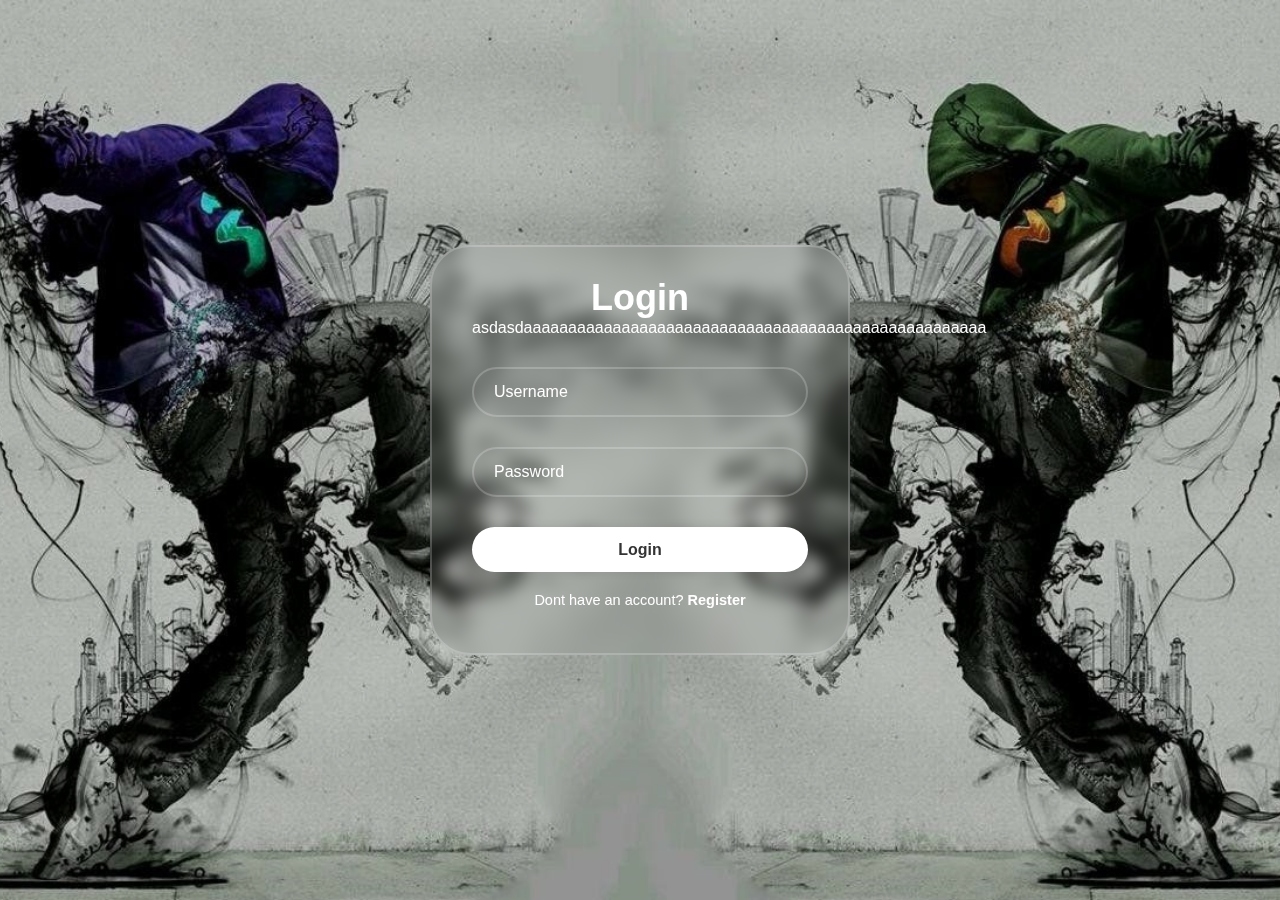
<file: login/index.html>
<!DOCTYPE html>
<html lang="en">
<head>
  <meta charset="UTF-8">
  <meta name="viewport" content="width=device-width, initial-scale=1.0">
  <title>Login Form</title>
  <link rel="stylesheet" href="styles.css">
</head>
<body>
  <div class="container">
    <form action="">
      <h1>Login</h1>
      <p>asdasdaaaaaaaaaaaaaaaaaaaaaaaaaaaaaaaaaaaaaaaaaaaaaaaaaaaa</p>
      <div class="input-box">
        <input type="email" id="email" placeholder="Username" required>
        <i class='bx bxs-user'></i>
      </div>
      <div class="input-box">
        <input type="password" id="password" placeholder="Password" required>
        <i class='bx bxs-lock-alt' ></i>
      </div>
      <button type="button" id="loginButton"  class="button">Login</button>
      <div class="register-link">
        <p>Dont have an account? <a href="../registration/index.html">Register</a></p>
      </div>
    </form>
  </div>
  
</body>
</html>
</file>
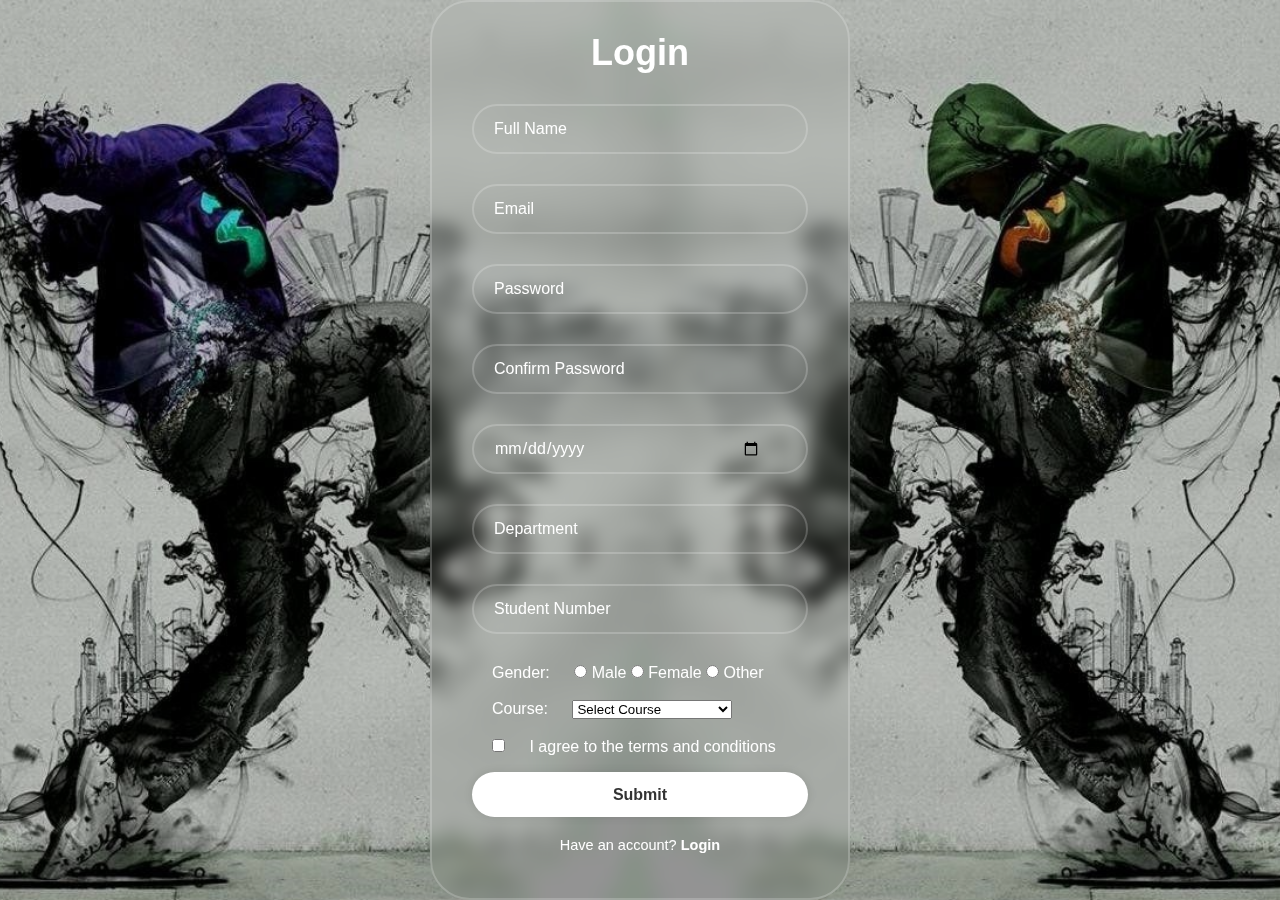
<file: registration/index.html>
<!DOCTYPE html>
<html lang="en">
<head>
  <meta charset="UTF-8">
  <meta name="viewport" content="width=device-width, initial-scale=1.0">
  <title>Login Form</title>
  <link rel="stylesheet" href="styles.css">
</head>
<body>
  <div class="container">
    <form action="">
      <h1>Login</h1>
      <div class="input-box">
        <input type="text" id="fullName" placeholder="Full Name" required>
        <i class='bx bxs-user'></i>
      </div>
      <div class="input-box">
        <input type="email" id="email" placeholder="Email" required>
        <i class='bx bxs-lock-alt' ></i>
      </div>
      <div class="input-box">
        <input type="password" id="password" placeholder="Password" required>
        <i class='bx bxs-lock-alt' ></i>
      </div>  
      <div class="input-box">
        <input type="password" id="confirmPassword" placeholder="Confirm Password" required>
        <i class='bx bxs-lock-alt' ></i>
      </div>
      <div class="input-box">
        <input type="date" id="dob" placeholder="Date" required>
        <i class='bx bxs-lock-alt' ></i>
      </div>
      <div class="input-box">
        <input type="text" id="department" placeholder="Department" required>
        <i class='bx bxs-lock-alt' ></i>
      </div>

      <div class="input-box">
        <input type="text" id="studentNumber" placeholder="Student Number" required>
        <i class='bx bxs-lock-alt' ></i>
      </div>
      <label style="margin: 20px;">Gender:</label>
      <input type="radio" id="male" name="gender" value="Male" required>
      <label for="male">Male</label>
      <input type="radio" id="female" name="gender" value="Female" required>
      <label for="female">Female</label>
      <input type="radio" id="other" name="gender" value="Other" required>
      <label for="other">Other</label><br><br>
 
      <label for="course" style="margin: 20px;">Course:</label>
      <select id="course" required>
          <option value="">Select Course</option>
          <option value="Computer Science">Computer Science</option>
          <option value="Engineering">Engineering</option>
          <option value="Information Technology">Information Technology</option>
          <option value="Industrial Technology">Industrial Technology</option>
          <option value="Accountancy">Accountancy</option>
      </select><br>
      <input style="margin: 20px;" type="checkbox" id="terms" required>
      <label for="agreeTerms">I agree to the terms and conditions</label>
      <button type="button" id="loginButton"  class="button">Submit</button>
      <div class="register-link">
        <p>Have an account? <a href="../login/index.html">Login</a></p>
      </div>
    </form>
  </div>
  
</body>
</html>
</file>
<file: login/styles.css>
*{
  margin: 0;
  padding: 0;
  box-sizing: border-box;
  font-family: "Poppins", sans-serif;
}
body{
  display: flex;
  justify-content: center;
  align-items: center;
  min-height: 100vh;
  background: url(bg.png) no-repeat;
  background-color: black;
  background-size: cover;
  background-position: center;
}
.container{
  width: 420px;
  background: transparent;
  border: 2px solid rgba(255, 255, 255, .2);
  backdrop-filter: blur(9px);
  color: #fff;
  border-radius: 40px;
  padding: 30px 40px;
}
.container h1{
  font-size: 36px;
  text-align: center;
}
.container .input-box{
  position: relative;
  width: 100%;
  height: 50px;
  
  margin: 30px 0;
}
.input-box input{
  width: 100%;
  height: 100%;
  background: transparent;
  border: none;
  outline: none;
  border: 2px solid rgba(255, 255, 255, .2);
  border-radius: 40px;
  font-size: 16px;
  color: #fff;
  padding: 20px 45px 20px 20px;
}
.input-box input::placeholder{
  color: #fff;
}
.input-box i{
  position: absolute;
  right: 20px;
  top: 30%;
  transform: translate(-50%);
  font-size: 20px;

}

.container .button{
  width: 100%;
  height: 45px;
  background: #fff;
  border: none;
  outline: none;
  border-radius: 40px;
  box-shadow: 0 0 10px rgba(0, 0, 0, .1);
  cursor: pointer;
  font-size: 16px;
  color: #333;
  font-weight: 600;
}
.container .register-link{
  font-size: 14.5px;
  text-align: center;
  margin: 20px 0 15px;

}
.register-link p a{
  color: #fff;
  text-decoration: none;
  font-weight: 600;
}
.register-link p a:hover{
  text-decoration: underline;
}
</file>
<file: registration/styles.css>
*{
  margin: 0;
  padding: 0;
  box-sizing: border-box;
  font-family: "Poppins", sans-serif;
}
body{
  display: flex;
  justify-content: center;
  align-items: center;
  min-height: 100vh;
  background: url(bg.png) no-repeat;
  background-color: black;
  background-size: cover;
  background-position: center;
}
.container{
  width: 420px;
  background: transparent;
  border: 2px solid rgba(255, 255, 255, .2);
  backdrop-filter: blur(9px);
  color: #fff;
  border-radius: 40px;
  padding: 30px 40px;
}
.container h1{
  font-size: 36px;
  text-align: center;
}
.container .input-box{
  position: relative;
  width: 100%;
  height: 50px;
  
  margin: 30px 0;
}
.input-box input{
  width: 100%;
  height: 100%;
  background: transparent;
  border: none;
  outline: none;
  border: 2px solid rgba(255, 255, 255, .2);
  border-radius: 40px;
  font-size: 16px;
  color: #fff;
  padding: 20px 45px 20px 20px;
}
.input-box input::placeholder{
  color: #fff;
}
.input-box i{
  position: absolute;
  right: 20px;
  top: 30%;
  transform: translate(-50%);
  font-size: 20px;

}

.container .button{
  width: 100%;
  height: 45px;
  background: #fff;
  border: none;
  outline: none;
  border-radius: 40px;
  box-shadow: 0 0 10px rgba(0, 0, 0, .1);
  cursor: pointer;
  font-size: 16px;
  color: #333;
  font-weight: 600;
}
.container .register-link{
  font-size: 14.5px;
  text-align: center;
  margin: 20px 0 15px;

}
.course{
 align-items: center;

}
.register-link p a{
  color: #fff;
  text-decoration: none;
  font-weight: 600;
}
.register-link p a:hover{
  text-decoration: underline;
}
</file>
